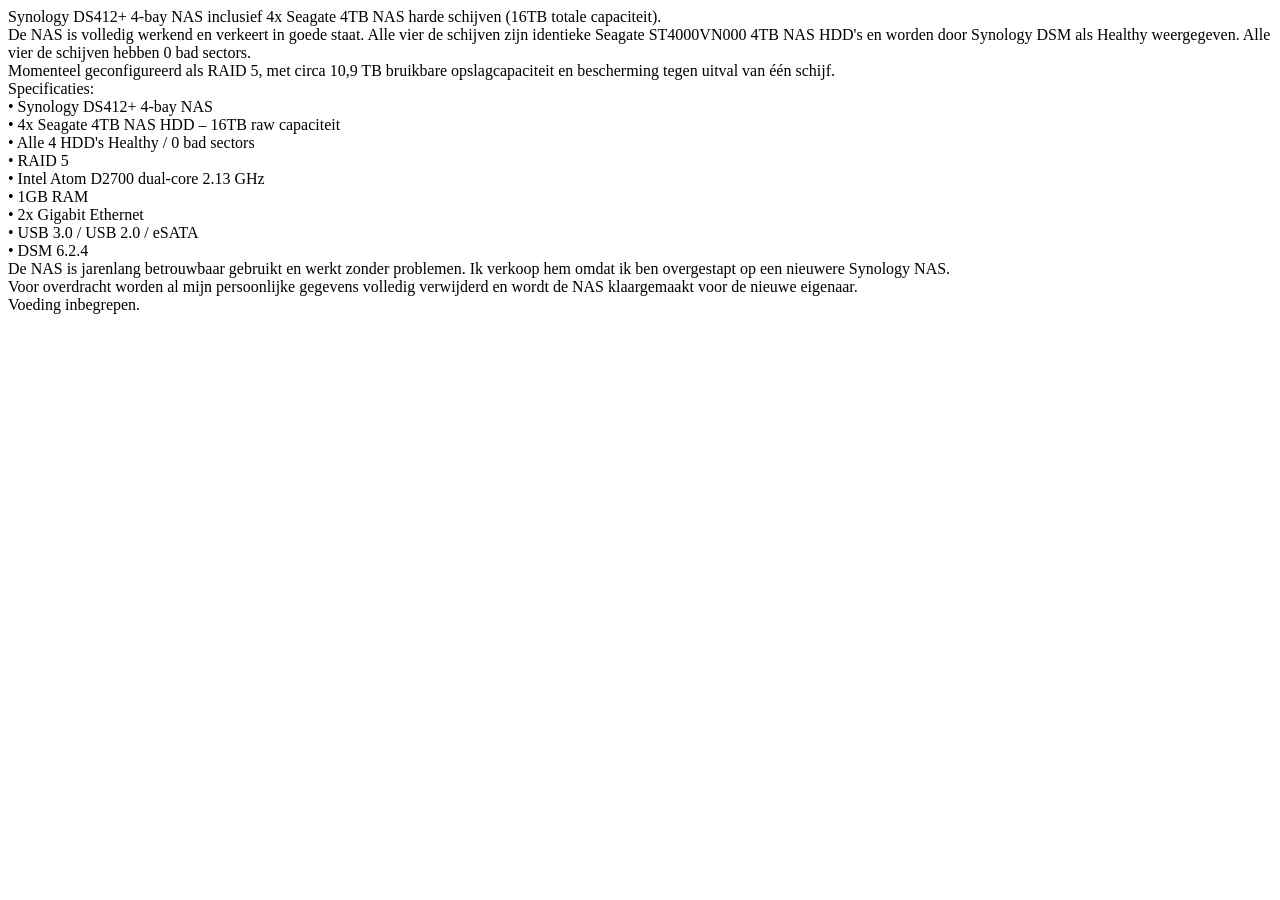
<file: tests/fixtures/vip_sample.html>
<html><head><script type="application/ld+json">{"@type":"Product","@context":"https:\u002F\u002Fschema.org","name":"Synology DS412+ NAS + 4x 4TB Seagate HDD - 16TB","description":"Synology DS412+ 4-bay NAS inclusief 4x Seagate 4TB NAS harde schijven (16TB totale capaciteit).De NAS is volledig werkend en verkeert in goede staat.","offers":{"@type":"Offer","url":"https:\u002F\u002Fwww.marktplaats.nl\u002Fv\u002Fcomputers-en-software\u002Fnas\u002Fm2451270722-synology-ds412-nas-4x-4tb-seagate-hdd-16tb","priceCurrency":"EUR","price":"395","availability":"https:\u002F\u002Fschema.org\u002FInStock","itemCondition":"https:\u002F\u002Fschema.org\u002FUsedCondition","seller":{"@type":"Person","name":"verkoper"}},"image":["https:\u002F\u002Fimages.marktplaats.com\u002Fapi\u002Fv1\u002Fhz-mp-pro-listing\u002Fimages\u002Fe71dc8af-4741-4295-93aa-c85ad5206aae?rule=ecg_mp_eps$_86","https:\u002F\u002Fimages.marktplaats.com\u002Fapi\u002Fv1\u002Fhz-mp-pro-listing\u002Fimages\u002F4a8f1483-0de6-4246-bb82-d4f230b1f362?rule=ecg_mp_eps$_86","https:\u002F\u002Fimages.marktplaats.com\u002Fapi\u002Fv1\u002Fhz-mp-pro-listing\u002Fimages\u002Faba6a46f-7d57-45fe-a580-e305d945dfd8?rule=ecg_mp_eps$_86","https:\u002F\u002Fimages.marktplaats.com\u002Fapi\u002Fv1\u002Fhz-mp-pro-listing\u002Fimages\u002F96e95a86-b72a-4d56-b3ba-0923719506e3?rule=ecg_mp_eps$_86","https:\u002F\u002Fimages.marktplaats.com\u002Fapi\u002Fv1\u002Fhz-mp-pro-listing\u002Fimages\u002Fd682e925-8323-4dc4-8421-328db1ff3399?rule=ecg_mp_eps$_86","https:\u002F\u002Fimages.marktplaats.com\u002Fapi\u002Fv1\u002Fhz-mp-pro-listing\u002Fimages\u002F67d26911-63cf-4951-af1e-f8634923c477?rule=ecg_mp_eps$_86","https:\u002F\u002Fimages.marktplaats.com\u002Fapi\u002Fv1\u002Fhz-mp-pro-listing\u002Fimages\u002F73fe6b5f-7354-4c9a-90de-7d7feed88ba8?rule=ecg_mp_eps$_86"],"sku":"m2451270722","isRelatedTo":{"@id":"https:\u002F\u002Fwww.marktplaats.nl\u002Fl\u002Fcomputers-en-software\u002Fnas\u002F#category"},"category":"NAS"}</script></head><body><div class="Description-module-description"><div data-collapsable="description">Synology DS412+ 4-bay NAS inclusief 4x Seagate 4TB NAS harde schijven (16TB totale capaciteit).<br />De NAS is volledig werkend en verkeert in goede staat. Alle vier de schijven zijn identieke Seagate ST4000VN000 4TB NAS HDD's en worden door Synology DSM als Healthy weergegeven. Alle vier de schijven hebben 0 bad sectors.<br />Momenteel geconfigureerd als RAID 5, met circa 10,9 TB bruikbare opslagcapaciteit en bescherming tegen uitval van één schijf.<br />Specificaties:<br />• Synology DS412+ 4-bay NAS<br />• 4x Seagate 4TB NAS HDD – 16TB raw capaciteit<br />• Alle 4 HDD's Healthy / 0 bad sectors<br />• RAID 5<br />• Intel Atom D2700 dual-core 2.13 GHz<br />• 1GB RAM<br />• 2x Gigabit Ethernet<br />• USB 3.0 / USB 2.0 / eSATA<br />• DSM 6.2.4<br />De NAS is jarenlang betrouwbaar gebruikt en werkt zonder problemen. Ik verkoop hem omdat ik ben overgestapt op een nieuwere Synology NAS.<br />Voor overdracht worden al mijn persoonlijke gegevens volledig verwijderd en wordt de NAS klaargemaakt voor de nieuwe eigenaar.<br />Voeding inbegrepen.</div></div><script>window.__CONFIG__ = {"bidsInfo":{"isBiddingEnabled":true,"isRemovingBidEnabled":false,"currentMinimumBid":0,"bids":[{"id":1560167826,"value":25000,"date":"2026-10-08T17:37:34Z","user":{"id":1,"nickname":"bieder"}}]},"x":1}</script></body></html>
</file>
